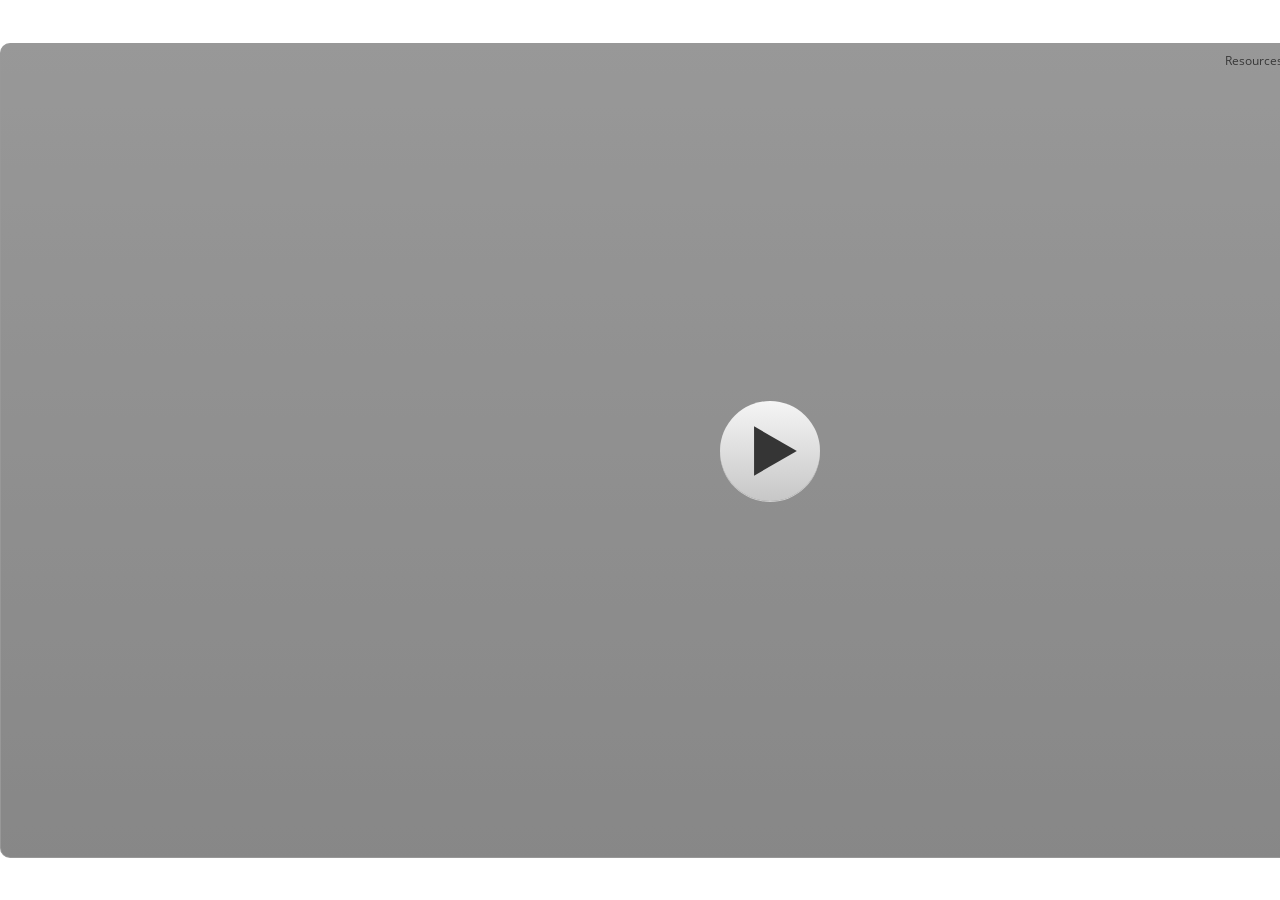
<file: index.html>
﻿<!doctype html>
<html lang="en-US">
<head>
  <meta charset="utf-8">
  <!-- Created using Storyline 3 - http://www.articulate.com  -->
  <!-- version: 3.20.30234.0 -->
  <title>Keragaman Budaya </title>
  <meta http-equiv="x-ua-compatible" content="IE=edge"/>
  <meta name="viewport" content="width=device-width,initial-scale=1,user-scalable=no,shrink-to-fit=no,minimal-ui"/>
  <meta name="apple-mobile-web-app-capable" content="yes"/>
  <style>
    html, body { height: 100%; padding: 0; margin: 0 }
    #app { height: 100%; width: 100%; }
  </style>

  <script>
    window.DS = {};
    window.globals = {
      DATA_PATH_BASE: '',
      HAS_FRAME: true,
      HAS_SLIDE: true,

      lmsPresent: false,
      tinCanPresent: false,
      cmi5Present: false,
      aoSupport: false,
      scale: 'noscale',
      captureRc: false,
      browserSize: 'optimal',
      bgColor: '#FFFFFF',
      features: '',
      themeName: 'classic',
      preloaderColor: '#FFFFFF',
      suppressAnalytics: false,
      productChannel: 'perpetual',
      publishSource: 'storyline',
      aid: '',
      cid: 'e20253d1-9e69-4ccc-9f0e-49ce0f828b32',
      playerVersion: '3.20.30234.0',
      publishTimestamp: '2026-03-16T06:02:13.0844501Z',
      maxIosVideoElements: 10,
      connectionSettings: { },

      
      parseParams: function(qs) {
        if (window.globals.parsedParams != null) {
          return window.globals.parsedParams;
        }
        qs = (qs || window.location.search.substr(1)).split('+').join(' ');
        var params = {},
            tokens,
            re = /[?&]?([^=]+)=([^&]*)/g;

        while (tokens = re.exec(qs)) {
          params[decodeURIComponent(tokens[1]).trim()] =
            decodeURIComponent(tokens[2]).trim();
        }
        window.globals.parsedParams = params;
        return params;
      }

    };
  </script>
  <script>
    var isIe11 = ('ActiveXObject' in window || window.MSBlobBuilder != null)
      && window.msCrypto != null && !window.ActiveXObject;
    if (isIe11) {
      window.globals.unsupportedBrowser = true;
      document.write(atob('[base64]'));
    }
  </script>
  
  <script>window.THREE = { };</script>
  
</head>
<body style="background: #FFFFFF" class="cs-HTML theme-classic">
  <!-- 360 -->
  <script>!function(){var e,i=/iPhone/i,o=/iPod/i,n=/iPad/i,t=/\biOS-universal(?:.+)Mac\b/i,r=/\bAndroid(?:.+)Mobile\b/i,a=/Android/i,d=/(?:SD4930UR|\bSilk(?:.+)Mobile\b)/i,p=/Silk/i,l=/Windows Phone/i,u=/\bWindows(?:.+)ARM\b/i,b=/BlackBerry/i,s=/BB10/i,c=/Opera Mini/i,f=/\b(CriOS|Chrome)(?:.+)Mobile/i,h=/Mobile(?:.+)Firefox\b/i,v=function(e){return void 0!==e&&"MacIntel"===e.platform&&"number"==typeof e.maxTouchPoints&&e.maxTouchPoints>1&&"undefined"==typeof MSStream};e=function(e){var m={userAgent:"",platform:"",maxTouchPoints:0};e||"undefined"==typeof navigator?"string"==typeof e?m.userAgent=e:e&&e.userAgent&&(m={userAgent:e.userAgent,platform:e.platform,maxTouchPoints:e.maxTouchPoints||0}):m={userAgent:navigator.userAgent,platform:navigator.platform,maxTouchPoints:navigator.maxTouchPoints||0};var g=m.userAgent,y=g.split("[FBAN");void 0!==y[1]&&(g=y[0]),void 0!==(y=g.split("Twitter"))[1]&&(g=y[0]);var A=function(e){return function(i){return i.test(e)}}(g),w={apple:{phone:A(i)&&!A(l),ipod:A(o),tablet:!A(i)&&(A(n)||v(m))&&!A(l),universal:A(t),device:(A(i)||A(o)||A(n)||A(t)||v(m))&&!A(l)},amazon:{phone:A(d),tablet:!A(d)&&A(p),device:A(d)||A(p)},android:{phone:!A(l)&&A(d)||!A(l)&&A(r),tablet:!A(l)&&!A(d)&&!A(r)&&(A(p)||A(a)),device:!A(l)&&(A(d)||A(p)||A(r)||A(a))||A(/\bokhttp\b/i)},windows:{phone:A(l),tablet:A(u),device:A(l)||A(u)},other:{blackberry:A(b),blackberry10:A(s),opera:A(c),firefox:A(h),chrome:A(f),device:A(b)||A(s)||A(c)||A(h)||A(f)},any:!1,phone:!1,tablet:!1};return w.any=w.apple.device||w.android.device||w.windows.device||w.other.device,w.phone=w.apple.phone||w.android.phone||w.windows.phone,w.tablet=w.apple.tablet||w.android.tablet||w.windows.tablet,w}(),"object"==typeof exports&&"undefined"!=typeof module?module.exports=e:"function"==typeof define&&define.amd?define((function(){return e})):this.isMobile=e}();
    window.isMobile.apple.tablet = window.isMobile.apple.tablet ||
      (navigator.platform === 'MacIntel' && navigator.maxTouchPoints > 1);
    window.isMobile.apple.device = window.isMobile.apple.device || window.isMobile.apple.tablet;
    window.isMobile.tablet = window.isMobile.tablet || window.isMobile.apple.tablet;
    window.isMobile.any = window.isMobile.any || window.isMobile.apple.tablet;
  </script>

  <div id="focus-sink" tabindex="-1"></div>

  <div id="preso"></div>
  <script>
    (function() {

      var classTypes = [ 'desktop', 'mobile', 'phone', 'tablet' ];

      var addDeviceClasses = function(prefix, testObj) {
        var curr, i;
        for (i = 0; i < classTypes.length; i++) {
          curr = classTypes[i];
          if (testObj[curr]) {
            document.body.classList.add(prefix + curr);
          }
        }
      };

      var params = window.globals.parseParams(),
          isDevicePreview = params.devicepreview === '1',
          isPhoneOverride = params.deviceType === 'phone' || (isDevicePreview && params.phone == '1'),
          isTabletOverride = (params.deviceType === 'tablet' || isDevicePreview) && !isPhoneOverride,
          isMobileOverride = isPhoneOverride || isTabletOverride;

      var deviceView = {
        desktop: !window.isMobile.any && !isMobileOverride,
        mobile: window.isMobile.any || isMobileOverride,
        phone: isPhoneOverride || (window.isMobile.phone && !isTabletOverride),
        tablet: isTabletOverride || window.isMobile.tablet
      };

      window.globals.deviceView = deviceView;
      window.isMobile.desktop = !window.isMobile.any;
      window.isMobile.mobile = window.isMobile.any;

      addDeviceClasses('view-', deviceView);

    })();
  </script>
  
  <script src='story_content/user.js' type=text/javascript></script>
  <div class="slide-loader"></div>

  <script>
    if (window.globals.deviceView.isMobile) { var doc = document, loader = doc.body.querySelector('.slide-loader'); [ 1, 2, 3 ].forEach(function(n) { var d = doc.createElement('div'); d.style.backgroundColor = window.globals.preloaderColor; d.classList.add('mobile-loader-dot'); d.classList.add('dot' + n); loader.appendChild(d); }); }
  </script>

  <div class="mobile-load-title-overlay" style="display: none">
    <div class="mobile-load-title">Keragaman Budaya </div>
  </div>

  <div class="mobile-chrome-warning"></div>

  
<style>
  .warn-connection-dialog {
    display: none;
    background: transparent;
    pointer-events: none;
    position: fixed;
    left: 0;
    top: 0;
    width: 100%;
    height: 100%;
    z-index: 999;
  }

  .warn-connection-content {
    border-radius: 4px;
    background: white;
    border: 1px solid #E7E7E7;
    color: #333333;
    box-shadow: 0 2px 4px rgba(0, 0, 0, 0.25);
    transition: all 150ms ease-out;
    position: absolute;
    white-space: nowrap;
  }

  .view-phone.is-landscape .warn-connection-content {
    left: 23px;
    bottom: 23px;
  }

  .view-tablet.is-landscape .warn-connection-content {
    left: 50%;
    top: 20px;
    transform: translateX(-50%);
  }

  .is-portrait .warn-connection-content {
    transform: translate(-50%, calc(-100% - 15px));
  }

  .warn-connection-content p {
    display: inline-block;
    margin: 0 8px 0 0;
    line-height: 33px;
    font-size: 11px;
  }

  .warn-connection-content svg {
    position: relative;
    vertical-align: middle;
    margin: 0 2px 2px 8px;
  }

  .view-desktop .warn-connection-content {
    left: 1.5em;
    bottom: 1.5em;
  }

  .view-desktop .warn-connection-content p {
    font-size: 1.1em;
  }

  .is-offline .warn-connection-dialog {
    display: block;
  }

  .is-offline .cs-panel * {
    pointer-events: none !important;
  }

  .is-offline .cs-panel {
    pointer-events: all !important;
  }

  .is-offline #nav-controls * {
    pointer-events: none !important;
  }

  .is-offline #nav-controls {
    pointer-events: all !important;
  }
</style>

<div class="warn-connection-dialog">
  <div class="warn-connection-content">
    <svg width="17" height="15" viewBox="0 0 17 15" xmlns="http://www.w3.org/2000/svg">
      <path fill="#8F0000" stroke="white" d="M16.07,12.98 L15.88,12.23 L9.51,1.21 C8.97,0.26,7.6,0.26,7.06,1.21 L0.69,12.23 C0.15,13.16,0.81,14.36,1.91,14.36 H14.65 C15.47,14.36,16.05,13.7,16.07,12.98 Z"/>
      <path fill="white" stroke="white" d="M8.58,5.5 C8.35,5.28,8.5,5.35,8.21,5.32 C8.09,5.35,7.97,5.49,7.96,5.67 C7.97,5.79,7.98,5.92,7.98,6.04 L7.98,6.04 C7.99,6.17,8,6.31,8.01,6.43 L8.01,6.44 C8.03,6.92,8.06,7.41,8.09,7.9 L8.09,7.9 C8.12,8.39,8.14,8.88,8.17,9.37 C8.17,9.39,8.18,9.42,8.2,9.44 C8.23,9.46,8.25,9.47,8.28,9.47 C8.31,9.47,8.34,9.46,8.35,9.44 C8.37,9.43,8.38,9.4,8.39,9.35 L8.39,9.34 C8.39,9.24,8.4,9.15,8.4,9.05 L8.4,9.05 C8.41,8.96,8.41,8.86,8.42,8.75 C8.43,8.44,8.45,8.12,8.47,7.81 L8.47,7.81 C8.49,7.49,8.51,7.18,8.53,6.87 C8.55,6.46,8.56,6.05,8.59,5.64 L8.6,5.62 C8.6,5.57,8.59,5.53,8.58,5.5 L8.21,5.32 Z"/>
      <circle fill="white" stroke="white" cx="8.3" cy="11.35" r="0.3"/>
    </svg>
    <p>You are offline. Trying to reconnect...</p>
  </div>
</div>

<script>
  (function() {
    window.DS.connection = {
      warningShown: false,
      assets: {},
      loadingAssetGroup: false,
      retryDelay: 500
    };

    // @TODO this is POC code and can be cleaned up a bit more if we move forward
    // with the feature



    // The `window.globals.features` variable must be set in `webpack.dev.config` when testing locally - it is not enough
    // to have it in the data - but it must be set there as well.
    var useConnectionMessages = window.AbortController != null &&
      window.location.protocol != 'file:' &&
      window.globals.features.indexOf('ConnectionMessages') != -1;

    window.DS.connection.useConnectionMessages = useConnectionMessages

    var assetCount = 0;
    var checkLoadedId;
    var connectionSettings = window.globals.connectionSettings;

    if (useConnectionMessages && connectionSettings != null) {
      var contentEl = document.querySelector('.warn-connection-content');
      var messageEl = contentEl.querySelector('p')

      if (connectionSettings.useDarkTheme) {
        contentEl.style.borderColor = '#BABBBA';
        contentEl.style.backgroundColor = '#282828';
        contentEl.style.color = '#FFFFFF';
      }

      if (connectionSettings.message != null) {
        messageEl.textContent = window.decodeURIComponent(connectionSettings.message);
      }
    }

    function checkAssetsReady() {
      for (var i in DS.connection.assets) {
        if (!DS.connection.assets[i].success) {
          return false;
        }
      }
      return true;
    }

    function stopAssetGroup() {
      if (!useConnectionMessages) { return; }

      assetCount = 0;

      DS.connection.oldAssetGroup = DS.connection.assets;
      DS.connection.assets = {};
      DS.connection.loadingAssetGroup = false;
      clearInterval(checkLoadedId);
    }

    function startAssetGroup() {
      if (!useConnectionMessages) { return; }
      var ticks = 0;
      clearInterval(checkLoadedId);
      checkLoadedId = setInterval(function() {
        var loaded = 0;
        if (assetCount === 0 && loaded === 0) {
          clearInterval(checkLoadedId);
          return;
        }

        for (var i in DS.connection.assets) {
          if (DS.connection.assets[i].success) {
            loaded++;
          }
        }

        if (assetCount === loaded && checkAssetsReady()) {
          for (var i in DS.connection.assets) {
            if (DS.connection.assets[i].action) {
              DS.connection.assets[i].action();
            }
          }
          hideWarning();
          stopAssetGroup();
        }
      }, 100)
    }

    function requiredAsset(url, action, retry, type) {
      if (!useConnectionMessages) { return; }
      if (DS.connection.assets[url]) { return; }

      DS.connection.assets[url] = {
        success: false, action: action, retry: retry, type: type
      };
      assetCount = Object.keys(DS.connection.assets).length;
      if (!DS.connection.loadingAssetGroup) {
        startAssetGroup();
      }
      DS.connection.loadingAssetGroup = true;
    }

    function assetLoaded(url) {
      if (!useConnectionMessages) { return; }
      if (DS.connection.assets[url]) {
        DS.connection.assets[url].success = true;
      }
    }

    function assetFailed(url) {
      if (!useConnectionMessages) { return; }
      if (!DS.connection.assets[url]) {
        if (/\.js$/.test(url)) {
          setTimeout(function() {
            if (DS.connection.lastSlideLoaded != null) {
              DS.connection.lastSlideLoaded();
            }
          }, DS.connection.retryDelay);
        }
        return;
      }
      if (!DS.connection.warningShown) { showWarning(); }
      if (DS.connection.assets[url].retry) {
        setTimeout(function() {
          if (!DS.connection.assets[url].success) {
            DS.connection.assets[url].retry()
          }
        }, DS.connection.retryDelay);
      }
    }

    function hideWarning() {
      document.body.classList.remove('is-offline');
      DS.connection.warningShown = false;
    }
    DS.connection.hideWarning = hideWarning

    function showWarning(btn) {
      document.body.classList.add('is-offline')
      DS.connection.warningShown = true;
      updateWarningPosition();
    }

    function updateWarningPosition() {
      if (!DS.connection.warningShown) {
        return;
      }

      var isPortrait = document.body.classList.contains('is-portrait');
      var warningEl = document.querySelector('.warn-connection-content');

      if (isPortrait) {
        var slide = document.querySelector('.primary-slide');
        var slideRect = slide.getBoundingClientRect();

        warningEl.style.top = `${slideRect.top}px`
        warningEl.style.left = `${slideRect.left + slideRect.width / 2}px`
      } else {
        warningEl.style.top = null;
        warningEl.style.left = null;
      }

      window.requestAnimationFrame(updateWarningPosition);
    }

    // these will all be noops if the feature flag isn't set in
    // the data and `window.globals.features`
    DS.connection.requiredAsset = requiredAsset;
    DS.connection.assetLoaded = assetLoaded;
    DS.connection.assetFailed = assetFailed;
    DS.connection.stopAssetGroup = stopAssetGroup;
    DS.connection.startAssetGroup = startAssetGroup;
  })();
</script>


  <script>
    
    if (window.autoSpider && window.vInterfaceObject) {
      document.querySelector('.mobile-load-title-overlay').style.display = 'none';
    }
  </script>

  

  <link rel="stylesheet" href="html5/data/css/output.min.css" data-noprefix/>
</body>
<script src="html5/lib/scripts/bootstrapper.min.js"></script>
</html>
</file>
<file: html5/data/css/output.min.css>
@font-face {
  font-family: 'Open SansBold CharsBold091A66B5';
  src: url('[data-uri]');
  font-style: normal;
  font-weight: normal;
}
@font-face {
  font-family: 'Open Sans Charset1_ 5jn9FCFC341';
  src: url('[data-uri]');
  font-style: normal;
  font-weight: normal;
}
@font-face {
  font-family: 'Comic Sans MSBold CBold83FB68D1';
  src: url('[data-uri]');
  font-style: normal;
  font-weight: normal;
}
@font-face {
  font-family: 'Comic Sans MS Charset1_06A9637D';
  src: url('[data-uri]');
  font-style: normal;
  font-weight: normal;
}
@font-face {
  font-family: 'Open Sans Charset0_v9TY33EDE6F2';
  src: url('[data-uri]');
  font-style: normal;
  font-weight: normal;
}
@font-face {
  font-family: 'Open SansBold CharsBoldE47A47C6';
  src: url('[data-uri]');
  font-style: normal;
  font-weight: normal;
}
@font-face {
  font-family: 'Comic Sans MS Charset0_E741E03A';
  src: url('[data-uri]');
  font-style: normal;
  font-weight: normal;
}
@font-face {
  font-family: 'Comic Sans MSBold CBoldF0BE571E';
  src: url('[data-uri]');
  font-style: normal;
  font-weight: normal;
}
.cs-npnxnanbnsnfns00001100001 .cs-infopanel  {
  box-shadow: 0 1px 0 rgba(184, 184, 184, 1);
  background: rgba(255, 255, 255, 1);
}
.cs-npnxnanbnsnfns00001100001 .cs-infopanel .cs-link {
  color: rgba(124, 34, 128, 1);
}
.cs-npnxnanbnsnfns00001100001 .cs-infopanel .cs-link:hover {
  color: rgba(0, 0, 238, 1);
}
.cs-npnxnanbnsnfns00001100001 .cs-infopanel .cs-name {
  color: rgba(68, 68, 68, 1);
}
.cs-npnxnanbnsnfns00001100001 .cs-infopanel .cs-title {
  color: rgba(153, 153, 153, 1);
}
.cs-npnxnanbnsnfns00001100001 .cs-infopanelpopup  {
  box-shadow: 0 1px 0 rgba(184, 184, 184, 1);
  background: linear-gradient(180deg, rgba(233, 233, 233, 1) 0%, rgba(207, 207, 207, 1) 100%);
}
.cs-npnxnanbnsnfns00001100001 .cs-infopanelpopup .cs-link {
  color: rgba(124, 34, 128, 1);
}
.cs-npnxnanbnsnfns00001100001 .cs-infopanelpopup .cs-link:hover {
  color: rgba(0, 0, 238, 1);
}
.cs-npnxnanbnsnfns00001100001 .cs-infopanelpopup .cs-name {
  color: rgba(68, 68, 68, 1);
}
.cs-npnxnanbnsnfns00001100001 .cs-infopanelpopup .cs-bio {
  color: rgba(153, 153, 153, 1);
}
.cs-npnxnanbnsnfns00001100001 .cs-timer  {
  color: rgba(85, 85, 85, 1);
}
.cs-npnxnanbnsnfns00001100001 .cs-duration stop:first-child {
  stop-color: rgba(0, 215, 255, 1);
}
.cs-npnxnanbnsnfns00001100001 .cs-duration stop:last-child {
  stop-color: rgba(0, 171, 255, 1);
}
.cs-npnxnanbnsnfns00001100001 .cs-elapsed stop:first-child {
  stop-color: rgba(254, 227, 71, 1);
}
.cs-npnxnanbnsnfns00001100001 .cs-elapsed stop:last-child {
  stop-color: rgba(252, 204, 42, 1);
}
.cs-npnxnanbnsnfns00001100001 .cs-timer .cs-pie .cs-innerstroke {
  stroke: rgba(199, 199, 199, 1);
}
.cs-npnxnanbnsnfns00001100001 .cs-timer .cs-pie .cs-innerborder {
  stroke: rgba(255, 255, 255, 1);
}
.cs-npnxnanbnsnfns00001100001 .cs-window  {
  box-shadow: 0 8px 5px rgba(0, 0, 0, 0.2);
  border-color: rgba(234, 234, 234, 1);
  background: rgba(243, 243, 243, 1);
  color: rgba(85, 85, 85, 1);
}
.cs-npnxnanbnsnfns00001100001 .cs-window .cs-diva {
  border-color: rgba(247, 247, 247, 1);
}
.cs-npnxnanbnsnfns00001100001 .cs-window .cs-divb {
  border-color: rgba(211, 211, 211, 1);
}
.cs-npnxnanbnsnfns00001100001 .cs-editor .cs-editor-slide {
  color: rgba(85, 85, 85, 1);
}
.cs-npnxnanbnsnfns00001100001 .cs-editor .cs-editor-html {
  color: rgba(68, 68, 68, 1);
}
.cs-npnxnanbnsnfns00001100001 .cs-editor .cs-editor-button {
  text-shadow: 0 1px 0 rgba(240, 240, 240, 1);
  color: rgba(53, 53, 53, 1);
  border-color: rgba(177, 177, 177, 1);
  background: linear-gradient(180deg, rgba(245, 245, 245, 1) 0%, rgba(199, 199, 199, 1) 100%);
}
.cs-npnxnanbnsnfns00001100001 .cs-editor .cs-editor-button:hover {
  background: linear-gradient(180deg, rgba(242, 242, 242, 1) 0%, rgba(175, 175, 175, 1) 100%);
}
.cs-npnxnanbnsnfns00001100001 .cs-editor .cs-editor-button:active {
  background: linear-gradient(180deg, rgba(199, 199, 199, 1) 0%, rgba(244, 244, 244, 1) 100%);
}
.cs-npnxnanbnsnfns00001100001 .cs-listitem  {
  color: rgba(53, 53, 53, 1);
  border-color: rgba(223, 223, 223, 1);
}
.cs-npnxnanbnsnfns00001100001 .cs-listitem.cs-viewed {
  color: rgba(144, 144, 144, 1);
}
.cs-npnxnanbnsnfns00001100001 .cs-listitem.cs-selected {
  color: rgba(53, 53, 53, 1);
  background: rgba(192, 226, 241, 1);
}
.cs-npnxnanbnsnfns00001100001 .cs-listitem.cs-selected:hover {
  background: rgba(192, 226, 241, 1);
}
.cs-npnxnanbnsnfns00001100001 .cs-listitem.cs-selected.hover {
  background: rgba(192, 226, 241, 1);
}
.cs-npnxnanbnsnfns00001100001 .cs-listitem.cs-selected:focus {
  background: rgba(192, 226, 241, 1);
}
.cs-npnxnanbnsnfns00001100001 .cs-listitem .cs-icon-carrot {
  fill: rgba(53, 53, 53, 1);
}
.cs-npnxnanbnsnfns00001100001 .cs-listitem .cs-icon-carrot .cs-shadow {
  fill: rgba(255, 255, 255, 1);
}
.cs-npnxnanbnsnfns00001100001 .cs-listitem:hover {
  background: rgba(230, 230, 230, 1);
}
.cs-npnxnanbnsnfns00001100001 .cs-listitem.hover {
  background: rgba(230, 230, 230, 1);
}
.cs-npnxnanbnsnfns00001100001 .cs-listitem:focus {
  background: rgba(230, 230, 230, 1);
}
.cs-npnxnanbnsnfns00001100001 .cs-glossary  {
  color: rgba(53, 53, 53, 1);
}
.cs-npnxnanbnsnfns00001100001 .cs-glossary .cs-scrolling-panel {
  background: rgba(231, 231, 231, 1);
}
.cs-npnxnanbnsnfns00001100001 .cs-glossary .cs-term.cs-selected .cs-choice-list-trigger {
  color: rgba(53, 53, 53, 1);
  background: rgba(192, 226, 241, 1);
}
.cs-npnxnanbnsnfns00001100001 .cs-glossary .cs-term.cs-selected .cs-choice-list-trigger:focus {
  color: rgba(53, 53, 53, 1);
  background: rgba(192, 226, 241, 1);
}
.cs-npnxnanbnsnfns00001100001 .cs-glossary .cs-term:hover .cs-choice-list-trigger {
  background: rgba(230, 230, 230, 1);
}
.cs-npnxnanbnsnfns00001100001 .cs-glossary .cs-term.hover .cs-choice-list-trigger {
  background: rgba(230, 230, 230, 1);
}
.cs-npnxnanbnsnfns00001100001 .cs-glossary .cs-term .cs-choice-list-trigger:focus {
  background: rgba(230, 230, 230, 1);
}
.cs-npnxnanbnsnfns00001100001 .cs-glossary .cs-diva {
  border-color: rgba(226, 226, 226, 1);
}
.cs-npnxnanbnsnfns00001100001 .cs-glossary .cs-divb {
  border-color: rgba(226, 226, 226, 1);
}
.cs-npnxnanbnsnfns00001100001 .cs-glossary .cs-divc {
  border-color: rgba(250, 250, 250, 1);
}
.cs-npnxnanbnsnfns00001100001 .cs-glossary .cs-heading {
  color: rgba(68, 68, 68, 1);
}
.cs-npnxnanbnsnfns00001100001 .cs-resource .cs-separator {
  border-color: rgba(224, 224, 224, 1);
}
.cs-npnxnanbnsnfns00001100001 .cs-outline  {
  color: rgba(68, 68, 68, 1);
}
.cs-npnxnanbnsnfns00001100001 .cs-outline .cs-diva {
  border-color: rgba(198, 198, 198, 1);
}
.cs-npnxnanbnsnfns00001100001 .cs-outline .cs-divb {
  border-color: rgba(249, 249, 249, 1);
}
.cs-npnxnanbnsnfns00001100001 .cs-outline .cs-divc {
  border-color: rgba(225, 225, 225, 1);
}
.cs-npnxnanbnsnfns00001100001 .cs-outline .cs-search-filter:hover {
  color: rgba(0, 0, 238, 1);
}
.cs-npnxnanbnsnfns00001100001 .cs-outline .cs-search-filter.hover {
  color: rgba(0, 0, 238, 1);
}
.cs-npnxnanbnsnfns00001100001 .cs-transcript  {
  color: rgba(68, 68, 68, 1);
}
.cs-npnxnanbnsnfns00001100001 .cs-transcript .cs-div {
  border-color: rgba(225, 225, 225, 1);
}
.cs-npnxnanbnsnfns00001100001 .cs-tabs:not(.topmenu-item) {
  color: rgba(85, 85, 85, 1);
}
.cs-npnxnanbnsnfns00001100001 .cs-tabs .cs-inner-button:not(.topmenu-item) {
  text-shadow: 0 1px 0 rgba(240, 240, 240, 1);
}
.cs-npnxnanbnsnfns00001100001 .cs-tabs:hover:not(.topmenu-item) {
  color: rgba(51, 51, 51, 1);
}
.cs-npnxnanbnsnfns00001100001 .cs-tabs.cs-selected {
  background: rgba(243, 243, 243, 1);
  color: rgba(51, 51, 51, 1);
}
.cs-npnxnanbnsnfns00001100001 .cs-seekcontrol  {
  background: linear-gradient(180deg, rgba(245, 245, 245, 1) 0%, rgba(199, 199, 199, 1) 100%);
  border-color: rgba(177, 177, 177, 1);
}
.cs-npnxnanbnsnfns00001100001 .cs-seekcontrol .cs-button:hover .cs-icon {
  fill: rgba(85, 85, 85, 1);
}
.cs-npnxnanbnsnfns00001100001 .cs-seekcontrol .cs-button.hover .cs-icon {
  fill: rgba(85, 85, 85, 1);
}
.cs-npnxnanbnsnfns00001100001 .cs-seekcontrol .cs-button .cs-icon-shadow {
  fill: rgba(240, 240, 240, 1);
}
.cs-npnxnanbnsnfns00001100001 .cs-seekcontrol .cs-button .cs-icon {
  fill: rgba(45, 45, 45, 1);
}
.cs-npnxnanbnsnfns00001100001 .cs-seekcontrol .cs-seek .cs-fill {
  background: rgba(255, 255, 255, 1);
}
.cs-npnxnanbnsnfns00001100001 .cs-seekcontrol .cs-seek {
  background: rgba(231, 231, 231, 1);
  border-color: rgba(184, 184, 184, 1);
}
.cs-npnxnanbnsnfns00001100001 .cs-searchinput .cs-input {
  color: rgba(138, 138, 138, 1);
  border-color: rgba(173, 173, 173, 1);
  background: rgba(223, 223, 223, 1);
}
.cs-npnxnanbnsnfns00001100001 .cs-searchinput .cs-input:focus {
  color: rgba(51, 51, 51, 1);
  background: rgba(250, 250, 250, 1);
}
.cs-npnxnanbnsnfns00001100001 .cs-searchinput .cs-input:hover {
  box-shadow: inset 0 0 1px 0 rgba(107, 248, 255, 1);
}
.cs-npnxnanbnsnfns00001100001 .cs-searchinput .cs-input.hover {
  box-shadow: inset 0 0 1px 0 rgba(107, 248, 255, 1);
}
.cs-npnxnanbnsnfns00001100001 .cs-searchinput .cs-button .cs-icon {
  fill: rgba(138, 138, 138, 1);
}
.cs-npnxnanbnsnfns00001100001 .cs-searchinput .cs-button:hover {
  fill: linear-gradient(180deg, rgba(245, 245, 245, 1) 0%, rgba(199, 199, 199, 1) 100%);
}
.cs-npnxnanbnsnfns00001100001 .cs-searchinput .cs-button.hover {
  fill: linear-gradient(180deg, rgba(245, 245, 245, 1) 0%, rgba(199, 199, 199, 1) 100%);
}
.cs-npnxnanbnsnfns00001100001 .cs-menu  {
  box-shadow: 0 1px 0 rgba(184, 184, 184, 1);
  background: rgba(243, 243, 243, 1);
}
.cs-npnxnanbnsnfns00001100001 .cs-topmenu-item.active .cs-tab {
  background: rgba(243, 243, 243, 1);
}
.cs-npnxnanbnsnfns00001100001 .cs-logo  {
  box-shadow: 0 1px 0 rgba(184, 184, 184, 1);
  background: rgba(255, 255, 255, 1);
}
.cs-npnxnanbnsnfns00001100001 .cs-checkbox  {
  color: rgba(68, 68, 68, 1);
}
.cs-npnxnanbnsnfns00001100001 .cs-checkbox:hover {
  border-color: rgba(107, 248, 255, 1);
}
.cs-npnxnanbnsnfns00001100001 .cs-checkbox.hover {
  border-color: rgba(107, 248, 255, 1);
}
.cs-npnxnanbnsnfns00001100001 .cs-checkbox .cs-box {
  color: rgba(255, 255, 255, 1);
  border-color: rgba(184, 184, 184, 1);
}
.cs-npnxnanbnsnfns00001100001 .cs-checkbox .cs-box:checked::after {
  color: rgba(51, 204, 0, 1);
}
.cs-npnxnanbnsnfns00001100001 .cs-checkbox .cs-box.checked.after {
  color: rgba(51, 204, 0, 1);
}
.cs-npnxnanbnsnfns00001100001 .cs-button  {
  text-shadow: 0 1px 0 rgba(240, 240, 240, 1);
  color: rgba(53, 53, 53, 1);
  border-color: rgba(177, 177, 177, 1);
  background: linear-gradient(180deg, rgba(245, 245, 245, 1) 0%, rgba(199, 199, 199, 1) 100%);
  box-shadow: 0 1px 0 rgba(207, 207, 207, 1);
}
.cs-npnxnanbnsnfns00001100001 .cs-button .cs-icon {
  fill: rgba(53, 53, 53, 1);
}
.cs-npnxnanbnsnfns00001100001 .cs-button .cs-icon-shadow {
  fill: rgba(240, 240, 240, 1);
}
.cs-npnxnanbnsnfns00001100001 .cs-button:hover {
  background: linear-gradient(180deg, rgba(242, 242, 242, 1) 0%, rgba(175, 175, 175, 1) 100%);
}
.cs-npnxnanbnsnfns00001100001 .cs-button.hover {
  background: linear-gradient(180deg, rgba(242, 242, 242, 1) 0%, rgba(175, 175, 175, 1) 100%);
}
.cs-npnxnanbnsnfns00001100001 .cs-button:active {
  background: linear-gradient(180deg, rgba(199, 199, 199, 1) 0%, rgba(244, 244, 244, 1) 100%);
}
.cs-npnxnanbnsnfns00001100001 .cs-button.cs-disabled:hover {
  background: linear-gradient(180deg, rgba(245, 245, 245, 1) 0%, rgba(199, 199, 199, 1) 100%);
}
.cs-npnxnanbnsnfns00001100001 .cs-button.cs-disabled.hover {
  background: linear-gradient(180deg, rgba(245, 245, 245, 1) 0%, rgba(199, 199, 199, 1) 100%);
}
.cs-npnxnanbnsnfns00001100001 .cs-button.cs-disabled:active {
  background: linear-gradient(180deg, rgba(245, 245, 245, 1) 0%, rgba(199, 199, 199, 1) 100%);
}
.cs-npnxnanbnsnfns00001100001 .cs-button.cs-volume:hover {
  background: linear-gradient(180deg, rgba(245, 245, 245, 1) 0%, rgba(199, 199, 199, 1) 100%);
}
.cs-npnxnanbnsnfns00001100001 .cs-button.cs-volume.hover {
  background: linear-gradient(180deg, rgba(245, 245, 245, 1) 0%, rgba(199, 199, 199, 1) 100%);
}
.cs-npnxnanbnsnfns00001100001 .cs-button.cs-volume:active {
  background: linear-gradient(180deg, rgba(245, 245, 245, 1) 0%, rgba(199, 199, 199, 1) 100%);
}
.cs-npnxnanbnsnfns00001100001.cs-base  {
  color: rgba(85, 85, 85, 1);
  border-color: rgba(233, 233, 233, 1);
  background: linear-gradient(180deg, rgba(233, 233, 233, 1) 0%, rgba(207, 207, 207, 1) 100%);
}
.cs-npnxnanbnsnfns00001100001.cs-base .cs-separator .cs-diva {
  background: rgba(211, 211, 211, 1);
}
.cs-npnxnanbnsnfns00001100001.cs-base .cs-separator .cs-divb {
  background: rgba(247, 247, 247, 1);
}
.cs-npnxnanbnsnfns00001100001.cs-base .cs-topmenu-item.active .cs-tab {
  border-color: rgba(211, 211, 211, 1);
}
.cs-npnxnanbnsnfns00001100001.cs-base .cs-topmenu-item.active .cs-panel {
  border-color: rgba(211, 211, 211, 1);
}
.cs-npnxnanbnsnfns00001100001.cs-base .cs-left {
  background: linear-gradient(180deg, rgba(219, 219, 219, 1) 0%, rgba(195, 195, 195, 1) 100%);
}
.cs-npnxnanbnsnfns00001100001.cs-base .cs-area-primary .cs-slide-container {
  background: linear-gradient(180deg, rgba(233, 233, 233, 1) 0%, rgba(207, 207, 207, 1) 100%);
}
.cs-npnxnanbnsnfns00001100001 .cs-volume::-moz-range-thumb {
  border-color: rgba(165, 165, 165, 1);
  box-shadow: inset 0 0 1px 0 rgba(212, 212, 212, 1);
  background: rgba(200, 200, 200, 1);
}
.cs-npnxnanbnsnfns00001100001 .cs-volume::-ms-thumb {
  border-color: rgba(165, 165, 165, 1);
  box-shadow: inset 0 0 1px 0 rgba(212, 212, 212, 1);
  background: rgba(200, 200, 200, 1);
}
.cs-npnxnanbnsnfns00001100001 .cs-volume::-webkit-slider-thumb {
  border-color: rgba(165, 165, 165, 1);
  box-shadow: inset 0 0 1px 0 rgba(212, 212, 212, 1);
  background: rgba(200, 200, 200, 1);
}
.cs-npnxnanbnsnfns00001100001 .cs-volume::-moz-range-track {
  border-color: rgba(242, 242, 242, 1);
  background: linear-gradient(180deg, rgba(188, 188, 188, 1) 0%, rgba(188, 188, 188, 1) 50.196%, rgba(195, 195, 195, 1) 100%);
}
.cs-npnxnanbnsnfns00001100001 .cs-volume::-ms-track {
  border-color: rgba(242, 242, 242, 1);
  background: linear-gradient(180deg, rgba(188, 188, 188, 1) 0%, rgba(188, 188, 188, 1) 50.196%, rgba(195, 195, 195, 1) 100%);
}
.cs-npnxnanbnsnfns00001100001 .cs-volume::-webkit-slider-runnable-track {
  border-color: rgba(242, 242, 242, 1);
  background: linear-gradient(180deg, rgba(188, 188, 188, 1) 0%, rgba(188, 188, 188, 1) 50.196%, rgba(195, 195, 195, 1) 100%);
}
body.show-focus .tab-focus-box {
  border-color: rgba(255, 255, 0, 1);
}
.skipnav {
  border-color: rgba(255, 255, 0, 1);
}
.fn-npnxnanbsnfns00001100001 {
  font-family: 'Open SansD6FFC9F9';
  -webkit-font-variant-ligatures: no-common-ligatures;
  font-variant-ligatures: no-common-ligatures;
}
.fn-pxabnsnfns00001100001 {
  font-family: 'Open SansD6FFC9F9';
  -webkit-font-variant-ligatures: no-common-ligatures;
  font-variant-ligatures: no-common-ligatures;
}
.fn-npxnabnsnfns00001100001 {
  font-family: 'Open SansD6FFC9F9';
  -webkit-font-variant-ligatures: no-common-ligatures;
  font-variant-ligatures: no-common-ligatures;
}
.fn-npnxnanbnsnfns00001100001 {
  font-family: 'Open SansD6FFC9F9';
  -webkit-font-variant-ligatures: no-common-ligatures;
  font-variant-ligatures: no-common-ligatures;
}
.fn-pxabnsnfns00001100000 {
  font-family: 'Open SansD6FFC9F9';
  -webkit-font-variant-ligatures: no-common-ligatures;
  font-variant-ligatures: no-common-ligatures;
}
@font-face {
  font-family: 'Open SansD6FFC9F9';
  src: url('[data-uri]');
  font-style: normal;
  font-weight: bold;
}
@font-face {
  font-family: 'Open SansD6FFC9F9';
  src: url('[data-uri]');
  font-style: normal;
  font-weight: normal;
}
.cs-InvalidPromptSlide .cs-6aneOHLZFpZ-InvalidPromptSlide-btn0 {
  color: rgba(53, 53, 53, 1);
  border-color: rgba(177, 177, 177, 1);
  background: linear-gradient(180deg, rgba(245, 245, 245, 1) 0%, rgba(199, 199, 199, 1) 100%);
  text-shadow: 0 1px 0 rgba(240, 240, 240, 1);
}
.cs-InvalidPromptSlide .cs-6aneOHLZFpZ-InvalidPromptSlide-btn0 .cs-html {
  color: rgba(68, 68, 68, 1);
}
.cs-InvalidPromptSlide .cs-6aneOHLZFpZ-InvalidPromptSlide-btn0 .cs-slide {
  border-color: rgba(85, 85, 85, 1);
}
.cs-InvalidPromptSlide .cs-6aneOHLZFpZ-InvalidPromptSlide-btn0:hover {
  background: linear-gradient(180deg, rgba(242, 242, 242, 1) 0%, rgba(175, 175, 175, 1) 100%);
}
.cs-InvalidPromptSlide .cs-6aneOHLZFpZ-InvalidPromptSlide-btn0:active {
  background: linear-gradient(180deg, rgba(199, 199, 199, 1) 0%, rgba(244, 244, 244, 1) 100%);
}
.cs-PrintPromptSlide .cs-6aneOHLZFpZ-PrintPromptSlide-btn0 {
  color: rgba(53, 53, 53, 1);
  border-color: rgba(177, 177, 177, 1);
  background: linear-gradient(180deg, rgba(245, 245, 245, 1) 0%, rgba(199, 199, 199, 1) 100%);
  text-shadow: 0 1px 0 rgba(240, 240, 240, 1);
}
.cs-PrintPromptSlide .cs-6aneOHLZFpZ-PrintPromptSlide-btn0 .cs-html {
  color: rgba(68, 68, 68, 1);
}
.cs-PrintPromptSlide .cs-6aneOHLZFpZ-PrintPromptSlide-btn0 .cs-slide {
  border-color: rgba(85, 85, 85, 1);
}
.cs-PrintPromptSlide .cs-6aneOHLZFpZ-PrintPromptSlide-btn0:hover {
  background: linear-gradient(180deg, rgba(242, 242, 242, 1) 0%, rgba(175, 175, 175, 1) 100%);
}
.cs-PrintPromptSlide .cs-6aneOHLZFpZ-PrintPromptSlide-btn0:active {
  background: linear-gradient(180deg, rgba(199, 199, 199, 1) 0%, rgba(244, 244, 244, 1) 100%);
}
.cs-ScrollPromptSlide .cs-6aneOHLZFpZ-ScrollPromptSlide-btn0 {
  color: rgba(53, 53, 53, 1);
  border-color: rgba(177, 177, 177, 1);
  background: linear-gradient(180deg, rgba(245, 245, 245, 1) 0%, rgba(199, 199, 199, 1) 100%);
  text-shadow: 0 1px 0 rgba(240, 240, 240, 1);
}
.cs-ScrollPromptSlide .cs-6aneOHLZFpZ-ScrollPromptSlide-btn0 .cs-html {
  color: rgba(68, 68, 68, 1);
}
.cs-ScrollPromptSlide .cs-6aneOHLZFpZ-ScrollPromptSlide-btn0 .cs-slide {
  border-color: rgba(85, 85, 85, 1);
}
.cs-ScrollPromptSlide .cs-6aneOHLZFpZ-ScrollPromptSlide-btn0:hover {
  background: linear-gradient(180deg, rgba(242, 242, 242, 1) 0%, rgba(175, 175, 175, 1) 100%);
}
.cs-ScrollPromptSlide .cs-6aneOHLZFpZ-ScrollPromptSlide-btn0:active {
  background: linear-gradient(180deg, rgba(199, 199, 199, 1) 0%, rgba(244, 244, 244, 1) 100%);
}
.cs-ResumePromptSlide .cs-6aneOHLZFpZ-ResumePromptSlide-btn0 {
  color: rgba(53, 53, 53, 1);
  border-color: rgba(177, 177, 177, 1);
  background: linear-gradient(180deg, rgba(245, 245, 245, 1) 0%, rgba(199, 199, 199, 1) 100%);
  text-shadow: 0 1px 0 rgba(240, 240, 240, 1);
}
.cs-ResumePromptSlide .cs-6aneOHLZFpZ-ResumePromptSlide-btn0 .cs-html {
  color: rgba(68, 68, 68, 1);
}
.cs-ResumePromptSlide .cs-6aneOHLZFpZ-ResumePromptSlide-btn0 .cs-slide {
  border-color: rgba(85, 85, 85, 1);
}
.cs-ResumePromptSlide .cs-6aneOHLZFpZ-ResumePromptSlide-btn0:hover {
  background: linear-gradient(180deg, rgba(242, 242, 242, 1) 0%, rgba(175, 175, 175, 1) 100%);
}
.cs-ResumePromptSlide .cs-6aneOHLZFpZ-ResumePromptSlide-btn0:active {
  background: linear-gradient(180deg, rgba(199, 199, 199, 1) 0%, rgba(244, 244, 244, 1) 100%);
}
.cs-ResumePromptSlide .cs-6aneOHLZFpZ-ResumePromptSlide-btn1 {
  color: rgba(53, 53, 53, 1);
  border-color: rgba(177, 177, 177, 1);
  background: linear-gradient(180deg, rgba(245, 245, 245, 1) 0%, rgba(199, 199, 199, 1) 100%);
  text-shadow: 0 1px 0 rgba(240, 240, 240, 1);
}
.cs-ResumePromptSlide .cs-6aneOHLZFpZ-ResumePromptSlide-btn1 .cs-html {
  color: rgba(68, 68, 68, 1);
}
.cs-ResumePromptSlide .cs-6aneOHLZFpZ-ResumePromptSlide-btn1 .cs-slide {
  border-color: rgba(85, 85, 85, 1);
}
.cs-ResumePromptSlide .cs-6aneOHLZFpZ-ResumePromptSlide-btn1:hover {
  background: linear-gradient(180deg, rgba(242, 242, 242, 1) 0%, rgba(175, 175, 175, 1) 100%);
}
.cs-ResumePromptSlide .cs-6aneOHLZFpZ-ResumePromptSlide-btn1:active {
  background: linear-gradient(180deg, rgba(199, 199, 199, 1) 0%, rgba(244, 244, 244, 1) 100%);
}
.cs-ExternalInterfaceErrorSlide .cs-buttonOK {
  color: rgba(53, 53, 53, 1);
  border-color: rgba(177, 177, 177, 1);
  background: linear-gradient(180deg, rgba(245, 245, 245, 1) 0%, rgba(199, 199, 199, 1) 100%);
  text-shadow: 0 1px 0 rgba(240, 240, 240, 1);
}
.cs-ExternalInterfaceErrorSlide .cs-buttonOK .cs-html {
  color: rgba(68, 68, 68, 1);
}
.cs-ExternalInterfaceErrorSlide .cs-buttonOK .cs-slide {
  border-color: rgba(85, 85, 85, 1);
}
.cs-ExternalInterfaceErrorSlide .cs-buttonOK:hover {
  background: linear-gradient(180deg, rgba(242, 242, 242, 1) 0%, rgba(175, 175, 175, 1) 100%);
}
.cs-ExternalInterfaceErrorSlide .cs-buttonOK:active {
  background: linear-gradient(180deg, rgba(199, 199, 199, 1) 0%, rgba(244, 244, 244, 1) 100%);
}
</file>
